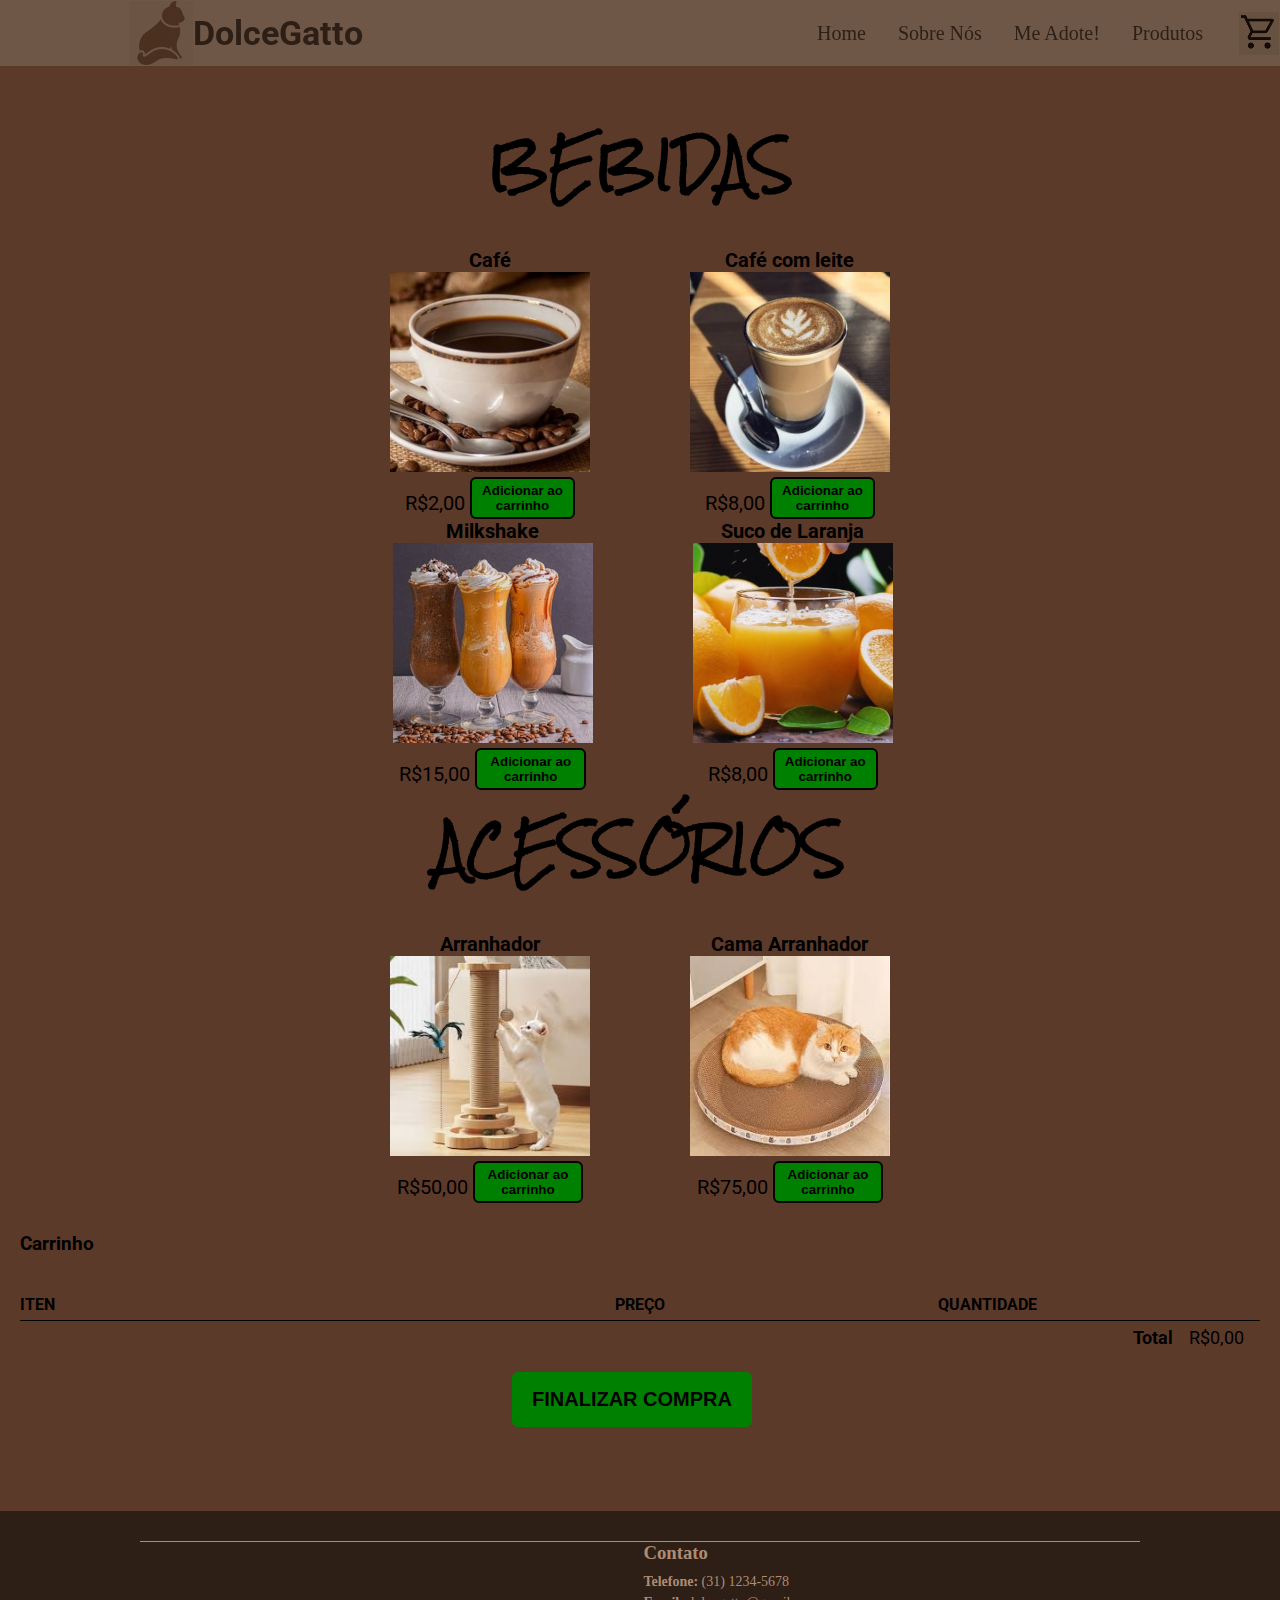
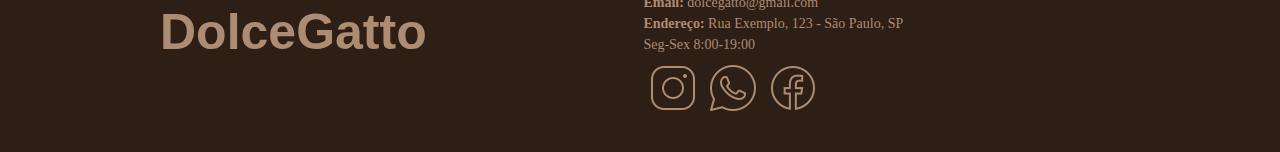
<file: Produtos.html>
<!DOCTYPE html>
<html lang="pt-br">
<head>
	<meta charset="utf-8">
	<meta name="viewport" content="width=device-width, initial-scale=1">

	<link rel="stylesheet" href="produtos.css">

	<script async src="Produtos.js"></script>
	<title>Produtos</title>
</head>
<body>
	
	<header>

		<div class="navbar show-menu">
        <div class="header-inner-content">
            <img class="gato" src="img/gato.png">
            <h1 class="logo">DolceGatto</h1>

		<nav>
			<ul class="menu">
				<li><a href="index.html">Home</a></li>
				<li><a href="SobreNos.html">Sobre Nós</a></li>
				<li><a href="DolceGatto.html">Me Adote!</a></li>
				<li><a href="Produtos.html">Produtos</a></li>
			</ul>
		</nav>
		
		<div class="botao">       
        <button id="open-cart"><img src="img/carrinho.png"></button>
		</div>
		
	</header>

	
	
	<main class="main-section">
		<section>
			<h2 class="section-title">Bebidas</h2>
			<div class="container">
				<div class="titulo-produto">
					<strong class="titulo">Café</strong>
					<br>
					<img class="product-image" src="img/images.jpg" alt="Café">
					<div>
						<span class="price" >R$2,00</span>
						<button type="button" class="addcarrinho">Adicionar ao carrinho</button>
					</div>
				</div>
				<div  class="titulo-produto">
					<strong class="titulo">Café com leite</strong>
					<br>
					<img class="product-image" src="img/Cafe.jpg" alt="Café">
					<div>
						<span class="price" >R$8,00</span>
						<button type="button" class="addcarrinho">Adicionar ao carrinho</button>
					</div>
				</div>
			</div>
		</section>

		<section>
			<div class="container">
				<div class="titulo-produto">
					<strong class="titulo">Milkshake</strong>
					<br>
					<img class="product-image" src="img/Milkshake.jpg" alt="Milkshake">
					<div>
						<span class="price" >R$15,00</span>
						<button type="button" class="addcarrinho">Adicionar ao carrinho</button>
					</div>
				</div>
				<div class="titulo-produto">
					<strong class="titulo">Suco de Laranja</strong>
					<br>
					<img class="product-image" src="img/Suco.jpg" alt="Suco">
					<div>
						<span class="price" >R$8,00</span>
						<button type="button" class="addcarrinho">Adicionar ao carrinho</button>
					</div>
				</div>
			</div>
		</section>
		
		

		<section>
			<h2 class="section-title">Acessórios</h2>
			<div class="container">
				<div class="titulo-produto">
					<strong class="titulo">Arranhador</strong>
					<br>
					<img class="product-image" src="img/arranhador.jpg" alt="Arranhador">
					<div>
						<span class="price" >R$50,00</span>
						<button type="button" class="addcarrinho">Adicionar ao carrinho</button>
					</div>
				</div>
				<div class="titulo-produto">
					<strong class="titulo">Cama Arranhador</strong>
					<br>
					<img class="product-image" src="img/CamaArranhador.jpg" alt="Cama Arranhador">
					<div>
						<span class="price" >R$75,00</span>
						<button type="button" class="addcarrinho">Adicionar ao carrinho</button>
					</div>
				</div>
			</div>
		</section>

		<section class="cart">
			
				<h3>Carrinho</h3>
				<div  class="cart-title">
					<table class="cart-table">
						<thead>
							<tr>
								<th class="table-head-item first-col">Iten</th>
								<th class="table-head-item second-col">Preço</th>
								<th class="table-head-item third-col">Quantidade</th>
							</tr>
						</thead>

						<tbody>
							<!--<tr class="cart-product">
								<td class="product-identification">
									<img class="cart-product-image" src="img/images.jpg" alt="Café">
									<strong class="cart-product-title">Café</strong>
								</td>
								<td>
									<span class="cart-product-price">R$2,00</span>
								</td>
								<td>
									<input class="product-qtd-input" type="number" value="2" min="0">
									<button class="remove-product-button" type="button">Remover</button>
								</td>
							</tr>
							<tr class="cart-product">
								<td class="product-identification">
									<img class="cart-product-image" src="img/Cafe.jpg" alt="Café">
									<strong class="cart-product-title">Café com leite</strong>
								</td>
								<td>
									<span class="cart-product-price">R$8,00</span>
								</td>
								<td>
									<input class="product-qtd-input" type="number" value="1" min="0">
									<button class="remove-product-button" type="button">Remover</button>
								</td>
							</tr> -->
						</tbody>

						<tfoot>
							<tr>
								<td colspan="3" class="cart-total-container">
									<strong>Total</strong>
									<span>R$0,00</span>
									<button class="purchase-button" type="button">Finalizar compra</button>
								</td>	
							</tr>
						</tfoot>
						
					</table>

				</div>
			
		</section>

	</main>
	<footer class="footer">
        <div class="footer-container">
            <div class="logo-area">
                <h2>DolceGatto</h2>
            </div>
            <div class="contact-area">
                <h3>Contato</h3>
                <p><strong>Telefone:</strong> (31) 1234-5678</p>
                <p><strong>Email:</strong> dolcegatto@gmail.com</p>
                <p><strong>Endereço:</strong> Rua Exemplo, 123 - São Paulo, SP</p>
                <p>Seg-Sex 8:00-19:00</p>
				<ul class="list-conteiner">
					<li>
					<a href="https://www.instagram.com/">
					<img src="img/instagran.png">
					</li>
					<li>
					<a href="https://www.whatsapp.com/?lang=pt_BR">	
					<img src="img/Zap.png">
					</li>
					<li>
					<a href="https://www.facebook.com/?locale=pt_BR">
					<img src="img/facebook.png">
					</li>
				</ul>
            </div>
        </div>
    </footer>


</body>
</html>
</file>
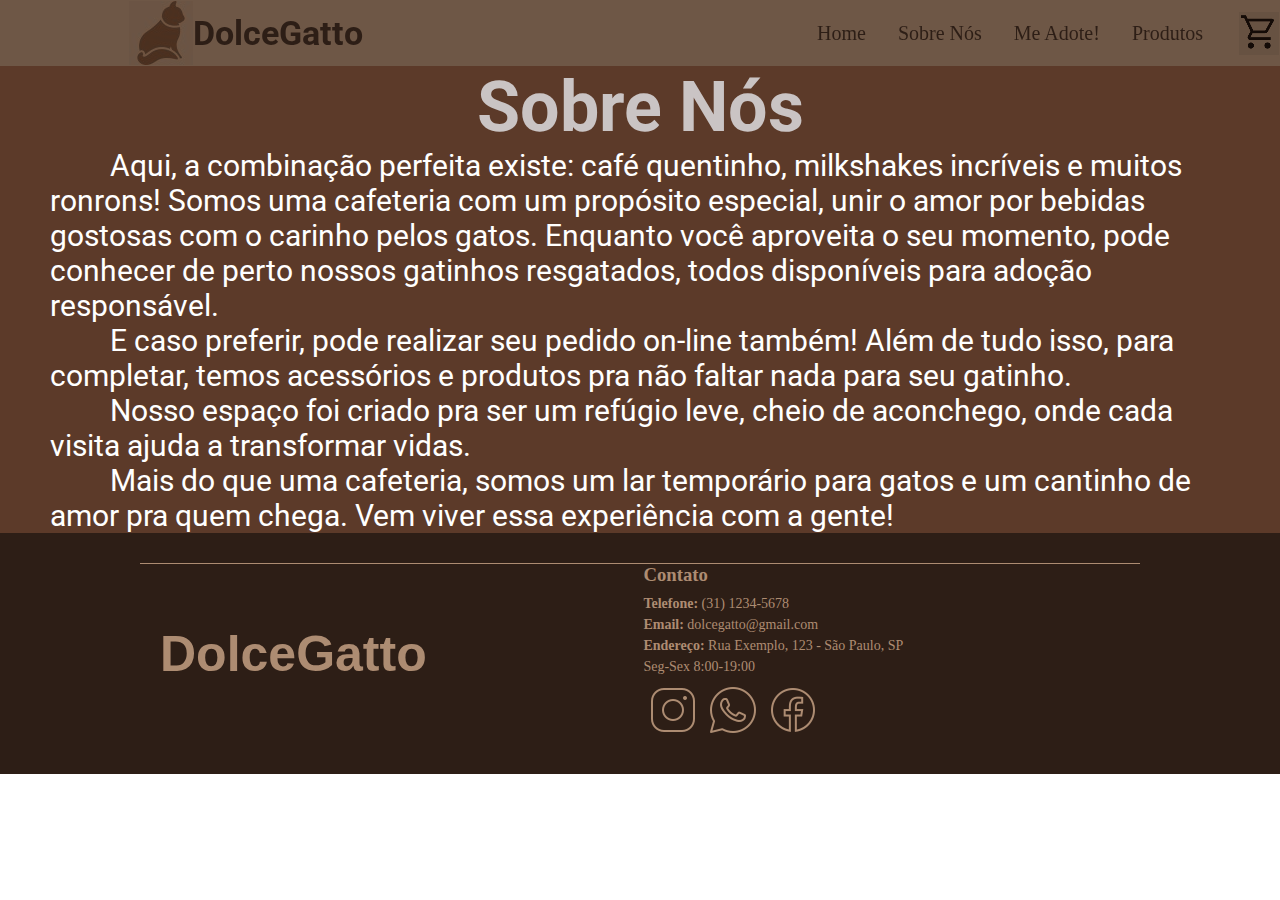
<file: SobreNos.html>
<!DOCTYPE html>
<html lang="pt-br">
<head>
	<meta charset="utf-8">
	<meta name="viewport" content="width=device-width, initial-scale=1">

	<link rel="stylesheet" href="produtos.css">

	<script async src="Produtos.js"></script>
	<title>Produtos</title>
    <style>
        .sobrecontainer{
            background-color: #5c3a29;
            text-align: center;
        }

        .sobretitulo{
            font-family: roboto;
            font-size: 70px;
            padding: 40px 20px;
            color: rgb(202, 196, 196);
        }

        .sobretexto{
            font-family: roboto;
            font-size: 30px;
            text-align: left;
            padding-right: 50px;
            padding-left: 50px;
            text-indent: 2em;
            color: white;
        }

    </style>
</head>
<body>
	
	<header>

		<div class="navbar show-menu">
        <div class="header-inner-content">
            <img class="gato" src="img/gato.png">
            <h1 class="logo">DolceGatto</h1>

		<nav>
			<ul class="menu">
				<li><a href="index.html">Home</a></li>
				<li><a href="SobreNos.html">Sobre Nós</a></li>
				<li><a href="DolceGatto.html">Me Adote!</a></li>
				<li><a href="Produtos.html">Produtos</a></li>
			</ul>
		</nav>
		
		<div class="botao">       
        <button id="open-cart"><img src="img/carrinho.png"></button>
		</div>
		
	</header>

    <div class="sobrecontainer">
        <strong class="sobretitulo">Sobre Nós</strong>
        <p class="sobretexto"> Aqui, a combinação perfeita existe: café quentinho, milkshakes incríveis e muitos ronrons!
        Somos uma cafeteria com um propósito especial, unir o amor por bebidas gostosas com o carinho pelos gatos. Enquanto você aproveita o seu momento, pode conhecer de perto nossos gatinhos resgatados, todos disponíveis para adoção responsável. 
        </p>
        <p class="sobretexto">E caso preferir, pode realizar seu pedido on-line também! Além de tudo isso, para completar, temos acessórios e produtos pra não faltar nada para seu gatinho. 
        </p>
        <p class="sobretexto">Nosso espaço foi criado pra ser um refúgio leve, cheio de aconchego, onde cada visita ajuda a transformar vidas. 
        </p>
        <p class="sobretexto">Mais do que uma cafeteria, somos um lar temporário para gatos e um cantinho de amor pra quem chega. Vem viver essa experiência com a gente!</p>
    </div>

    <footer class="footer">
        <div class="footer-container">
            <div class="logo-area">
                <h2>DolceGatto</h2>
            </div>
            <div class="contact-area">
                <h3>Contato</h3>
                <p><strong>Telefone:</strong> (31) 1234-5678</p>
                <p><strong>Email:</strong> dolcegatto@gmail.com</p>
                <p><strong>Endereço:</strong> Rua Exemplo, 123 - São Paulo, SP</p>
                <p>Seg-Sex 8:00-19:00</p>
				<ul class="list-conteiner">
					<li>
					<a href="https://www.instagram.com/">
					<img src="img/instagran.png">
					</li>
					<li>
					<a href="https://www.whatsapp.com/?lang=pt_BR">	
					<img src="img/Zap.png">
					</li>
					<li>
					<a href="https://www.facebook.com/?locale=pt_BR">
					<img src="img/facebook.png">
					</li>
				</ul>
            </div>
        </div>
    </footer>
</body>
</html>
</file>
<file: produtos.css>
@import url('https://fonts.googleapis.com/css2?family=Roboto:ital,wght@0,100..900;1,100..900&family=Rock+Salt&family=Tinos:ital,wght@0,400;0,700;1,400;1,700&display=swap');

* {
    box-sizing: border-box;
    padding: 0;
    margin: 0;
}

.body{
    font-family: "Roboto", sans-serif;
}

.header-inner-content{
    max-width: 1300px;

}

.navbar {
	background-color: #6e5746;
	color: white;
    padding: 1px;
    position: sticky;
    top: 0;
    z-index: 99;
}

.navbar div{
    display: flex;
    align-items: center;
    justify-content: space-between;
    position: relative;
}

.logo{
    flex: 20%;
    text-align: left;
    font-family: "roboto", sans-serif;
    color: #2d1e16;
    font-size: 34px;
}

.gato {
   margin-left: 10%;
   mix-blend-mode: multiply;
}

.menu {
    display: flex;
    flex: 70%;
    text-align: center;
    padding: 20px;
    list-style-type: none;
}
.menu a {
    color: rgb(45, 30, 22);
    text-decoration: none;
    font-size: 20px;
    padding: 20px 16px;
}

.menu a:hover{
    color: white;
    transform: translateY(-5px);
    transition: all 0.2s;
    font-weight: bold;
}

.nav-icons {
    display: flex;
    align-items: center;

}

.main-section{
	background-color: #5c3a29;
    padding: 40px 0 64px;
}

.container{
    max-width: 600px;
    display: flex;
    justify-content: space-around;
    width: 100%;
    margin: 0 auto;   
}

.titulo-produto{
    font-family: roboto;
    text-align: center;
    font-size: 20px;
    
}

.product-image{
    width: 200px;
}

.addcarrinho{
    width: 50%;
    background-color: green;
    font-weight: bold;
    border: 2px solid rgb(3, 3, 3);
    border-radius: 6px;
    padding: 4px 2px;
    cursor: pointer;
}

.section-title{
    font-family: rock salt;
    font-size: 50px;
    text-align: center;
    text-transform: uppercase;
    margin-bottom: 24px;
}




.cart {
  background-color: #5c3a29;
  left: 10px;
  right: 10px;
  margin-top: 10px;
}


.cart > h3{
    font-family: roboto;
    padding: 20px;
    
}

.cart .cart-title{
    display: flex;
    justify-content: space-between;
    align-items: center;
    height: 100%;
    font-family: roboto;
    padding: 20px;
    overflow-y: auto;
}

.cart .cart-title li {
    list-style: none;
}

.cart-table{
    width: 100%;
    border-collapse: collapse;
}

.table-head-item{
    text-align: start;
    border-bottom: 1px solid #050505;
    padding-bottom: 6px;
    text-transform: uppercase;
}

.second-col, 
.third-col{
    width: 26%;
}

.cart-product td {
    padding: 8px 0;
}

.product-identification{
    display: flex;
    align-items: center;
}

.cart-product-image{
    width: 100px;
    height: 70px;
}

.cart-product-title{
    margin-left: 16px;
    font-size: 18px;
}

.cart-product-price{
    font-family: roboto;
}

.product-qtd-input{
    width: 48px;
    height: 34px;
    border-radius: 6px;
    border: 2px solid #6e5746;
    text-align: center;
    background-color: #eeee;
}

.remove-product-button{
    margin-left: 12px;
    background-color: red;
    color: #2d1e16;
    padding: 10px 8px;
    border: 0;
    border-radius: 6px;
    transition: 0.2s;
    cursor: pointer;
}

.remove-product-button:hover{
    filter: brightness(0.8);
}

.cart-total-container{
    border-top: 1px solid #070707;
    text-align: end;
    padding: 6px 16px 0 0;
    font-size: 18px;
}

.cart-total-container strong{
    margin-right: 12px;
}

.purchase-button{
    display: flex;
    margin: 24px auto 0;
    background-color: green;
    border: 0;
    border-radius: 6px;
    padding: 16px 20px;
    text-transform: uppercase;
    font-size: 20px;
    font-weight: bold;
    transition: 0.2s;
    cursor: pointer;
}

.purchase-button:hover {
    filter: brightness(0.8);
}

.botao{
    mix-blend-mode: multiply;
}


#open-cart{
    cursor: pointer;
    border: none;
}

.footer {

    background-color: #2d1e16;
    color: #ad8c72;
    padding: 30px 0;
}

.footer-container {
    border-top: 1px solid #ad8c72;
    max-width: 1000px;
    margin: 0 auto;
    display: flex;
    flex-wrap: wrap;
    justify-content: space-between;
    align-items: center;
    padding: 0 20px;
}

.footer-container img{
    cursor: pointer;
    margin: 5px;
}

.logo-area h2 {
    max-width: 300px;
    height: auto;
    font-family: "Lobster", sans-serif;
    font-size: 50px;
}

.contact-area {
    text-align: left;
}

.contact-area h3 {
    margin-bottom: 10px;
}

.contact-area p {
    margin: 5px 0;
    font-size: 14px;
}

.list-conteiner{
    display: flex;
    align-items: end;
    list-style-type: none;
}
</file>
